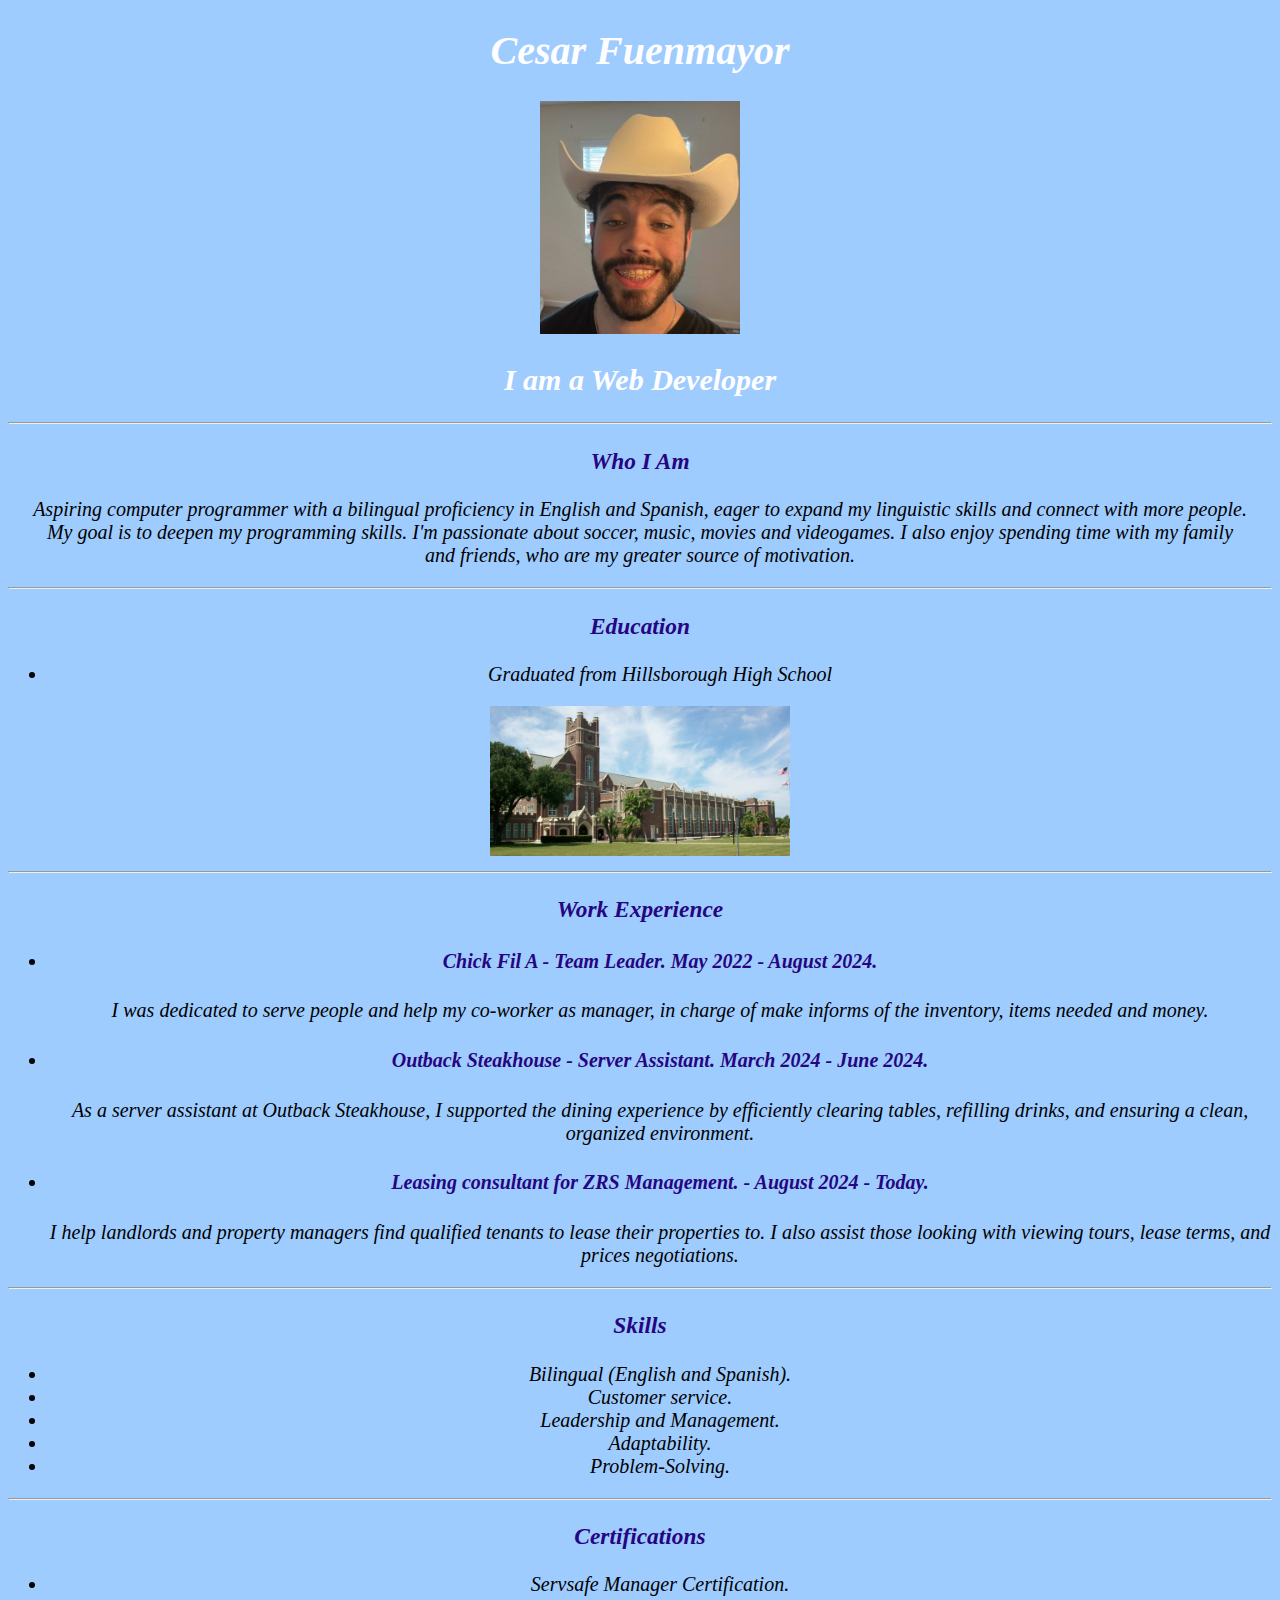
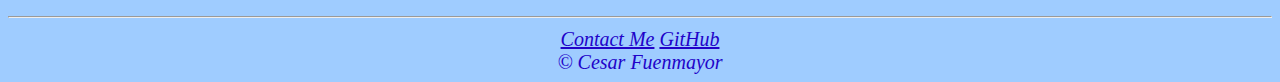
<file: index.html>
<!DOCTYPE html>
<html class="resume" lang="en">
<head> 
    <meta charset="UTF-8">
    <meta name="viewport" content="width=device-width, initial-scale=1.0">
    <link rel="stylesheet" href="./style.css" />
    <title>My Resume</title>
</head>
<body>

<h1>Cesar Fuenmayor</h1>
<img src="./assets/profile-picture.JPG" alt="Picture of Cesar Fuenmayor" width="200">
 
<h2>I am a Web Developer</h2>

 <hr/>

<h3>Who I Am</h3>
<p>Aspiring computer programmer with a bilingual proficiency in English and Spanish, eager to expand my linguistic skills and connect with more people. <br/>My goal is to deepen my programming skills. I'm passionate about soccer, music, movies and videogames. I also enjoy spending time with my family <br/>and friends, who are my greater source of motivation.</p>
 <hr/>
  <h3>Education</h3>
<ul>
 <li>Graduated from Hillsborough High School</li></ul>
<img src="./assets/hhs.jpg" width="300" alt="picture of hillsborough high school">
<hr>

  <h3>Work Experience</h3>
<ul>
 <li><h4>Chick Fil A - Team Leader. May 2022 - August 2024.</h4></li> 
<p>I was dedicated to serve people and help my co-worker as manager, in charge of make informs of the inventory, items needed and money.</p>
 <li><h4>Outback Steakhouse - Server Assistant. March 2024 - June 2024.</h4></li> 
<p>As a server assistant at Outback Steakhouse, I supported the dining experience by efficiently clearing tables, refilling drinks, and ensuring a clean, organized environment.</p>   
 <li><h4>Leasing consultant for ZRS Management. - August 2024 - Today.</h4></li>
<p>I help landlords and property managers find qualified tenants to lease their properties to. I also assist those looking with viewing tours, lease terms, and prices negotiations.</p>
</ul>

<hr/>

  <h3>Skills</h3>
<ul>
<li>Bilingual (English and Spanish).</li> 
<li>Customer service.</li> 
<li>Leadership and Management.</li> 
<li>Adaptability.</li> 
<li>Problem-Solving.</li> 
</ul>

<hr>

<h3>Certifications</h3>
    <ul>
    <li>Servsafe Manager Certification.</li>   
    </ul>
<hr>
<a href="./public/contact.html">Contact Me</a> <a href="https://github.com/Sezaruf">GitHub</a>

<footer>© Cesar Fuenmayor</footer>
  
</body>
</html>
</file>
<file: style.css>
html {background-color: rgba(0, 119, 255, 0.377);
font-size: 20px;}

* {text-align: center; font-style:oblique}

li {text-align: center;}

h1 {color: rgb(255, 254, 254);}

h2 {color: rgb(255, 255, 255);}

h3 {color: rgb(38, 5, 129);}

h4 {color: rgb(38, 5, 129);}

a {color: rgb(33, 3, 201);}

footer {color: rgb(33, 3, 201);}
</file>
